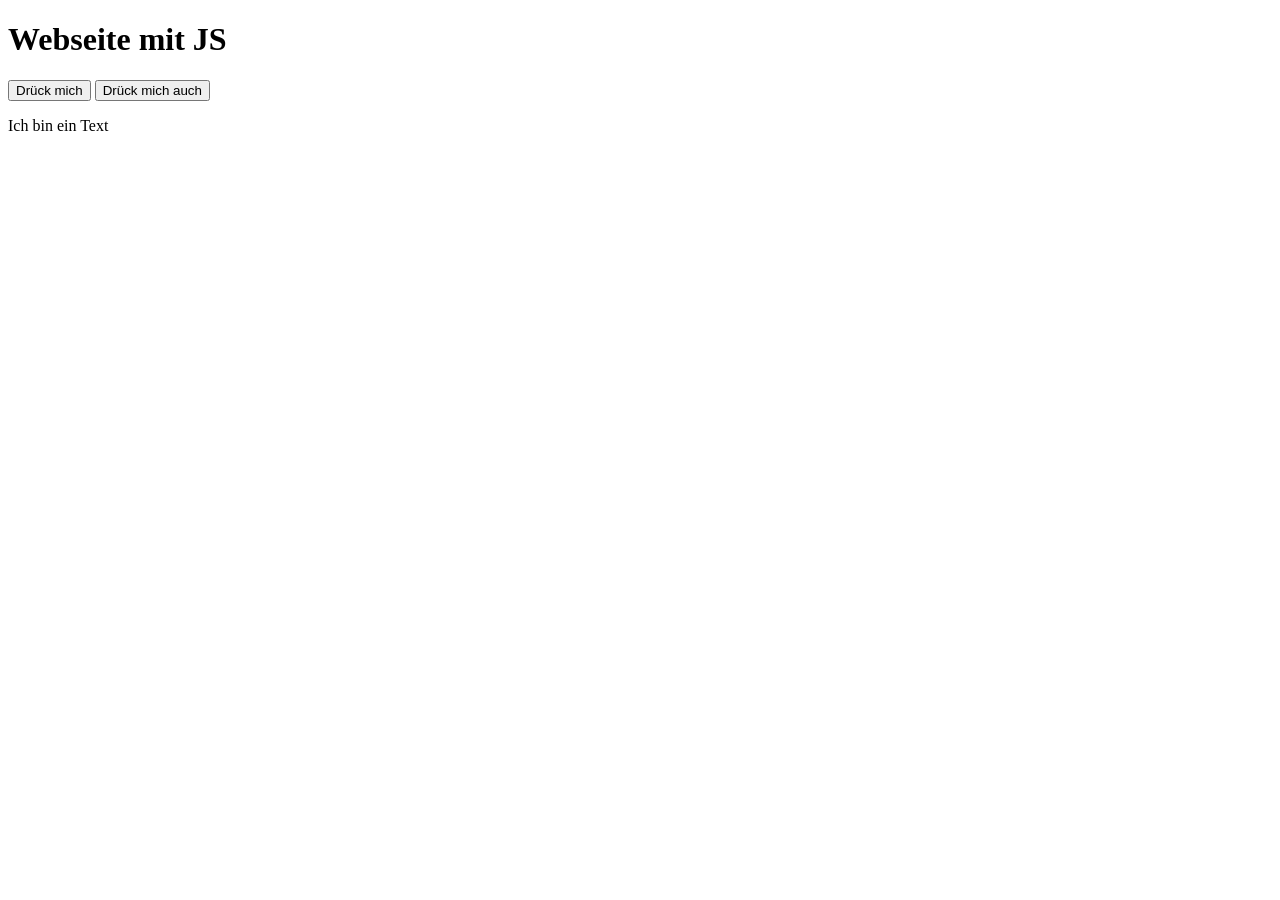
<file: erstes-js/index.html>
<!DOCTYPE html>
<html>

<head>
    <title>Webseite mit JS</title>
    <meta charset="UTF-8">
    <script src="js/script.js"></script> 
</head>

<body onload="ladeSkript()">
    <h1 onclick="drittesSkript()">Webseite mit JS</h1>

    <button onclick="erstesSkript()">Drück mich</button>
    <button onclick="zweitesSkript()">Drück mich auch</button>

    <p ondblclick="drittesSkript()">Ich bin ein Text</p>

</body>

</html>
</file>
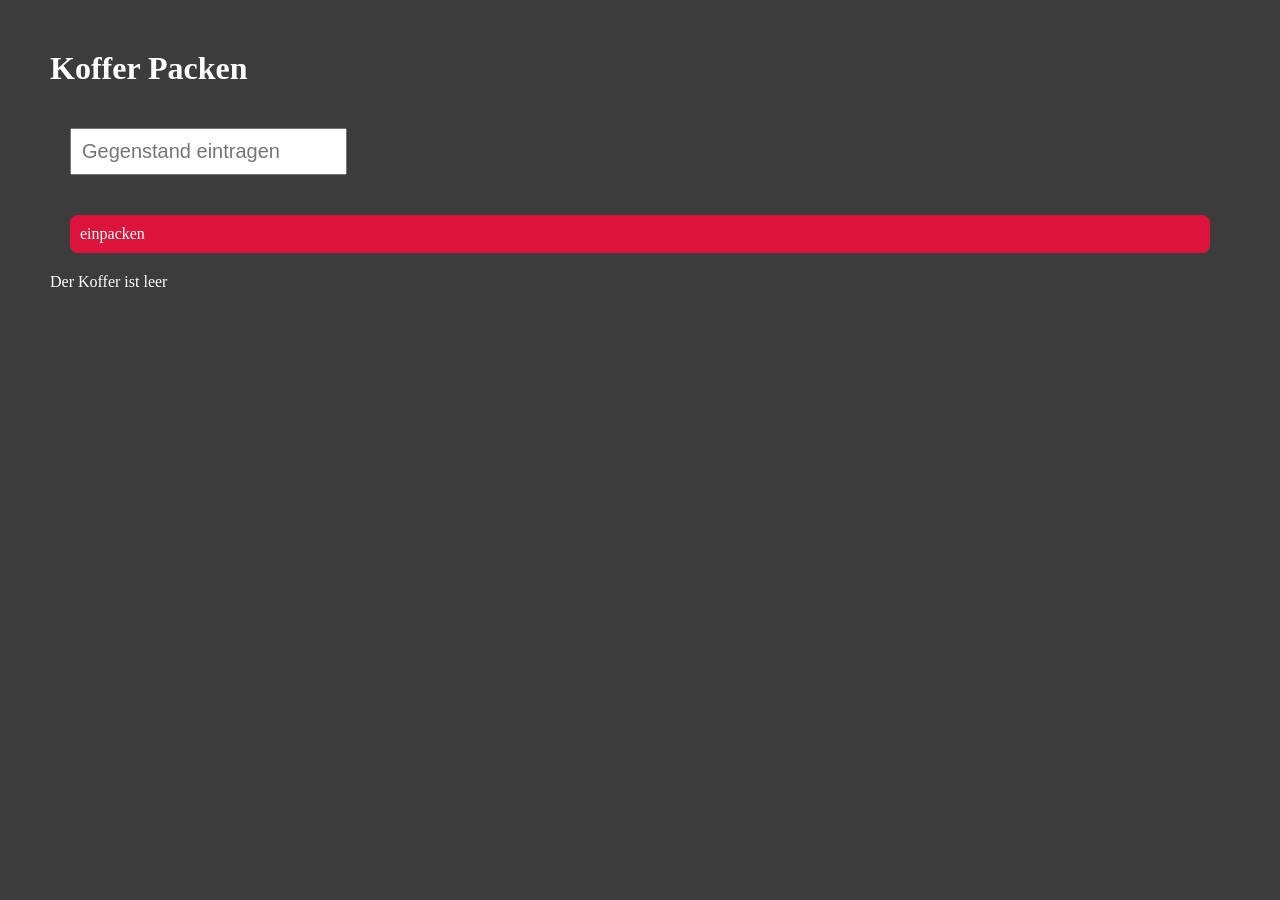
<file: js-array/index.html>
<!DOCTYPE html>
<html>

<head>
    <title>Webseite mit JS Array</title>
    <meta charset="UTF-8">
    <link rel="stylesheet" href="css/style.css" type="text/css">   
</head>

<body>

    <h1>Koffer Packen</h1>

    <input id="input-item" tpye="text" class="inputbox" placeholder="Gegenstand eintragen">

    <div id="btn1" class="btn">einpacken</div>

    <div id="js-output-anzahl">Der Koffer ist leer</div>
    <div id="js-output-inhalt"></div>

    <script src="js/script.js"></script>
</body>

</html>
</file>
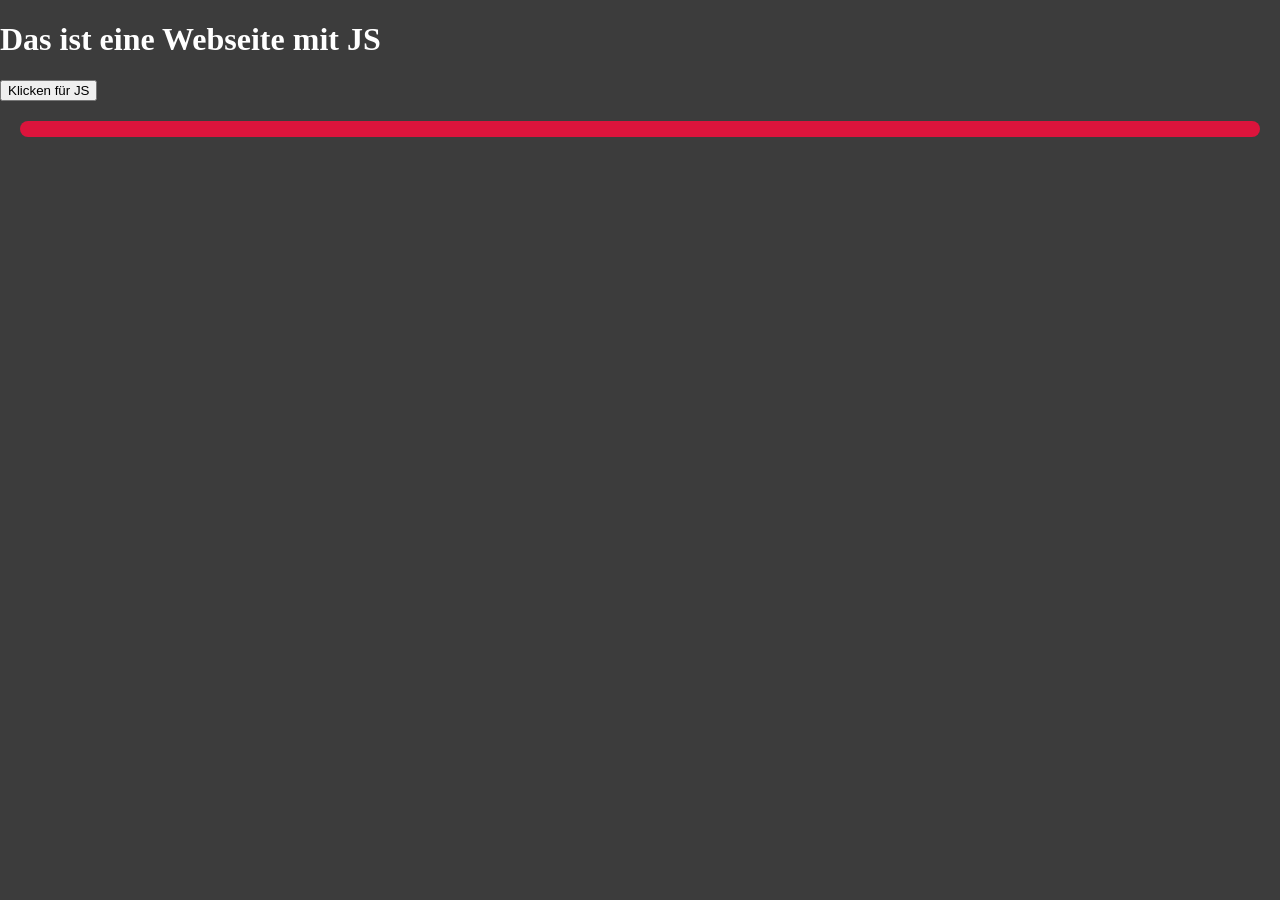
<file: js-basics/index.html>
<!DOCTYPE html>
<html>

<head>
    <title>Webseite mit JS</title>
    <meta charset="UTF-8">
    <link rel="stylesheet" href="css/style.css" type="text/css">
    <script src="js/script.js"></script> 
</head>

<body>

    <h1>Das ist eine Webseite mit JS</h1>

    <button onclick="output()">Klicken für JS</button>

    <div id="js-output" class="box1"></div>
    
</body>

</html>
</file>
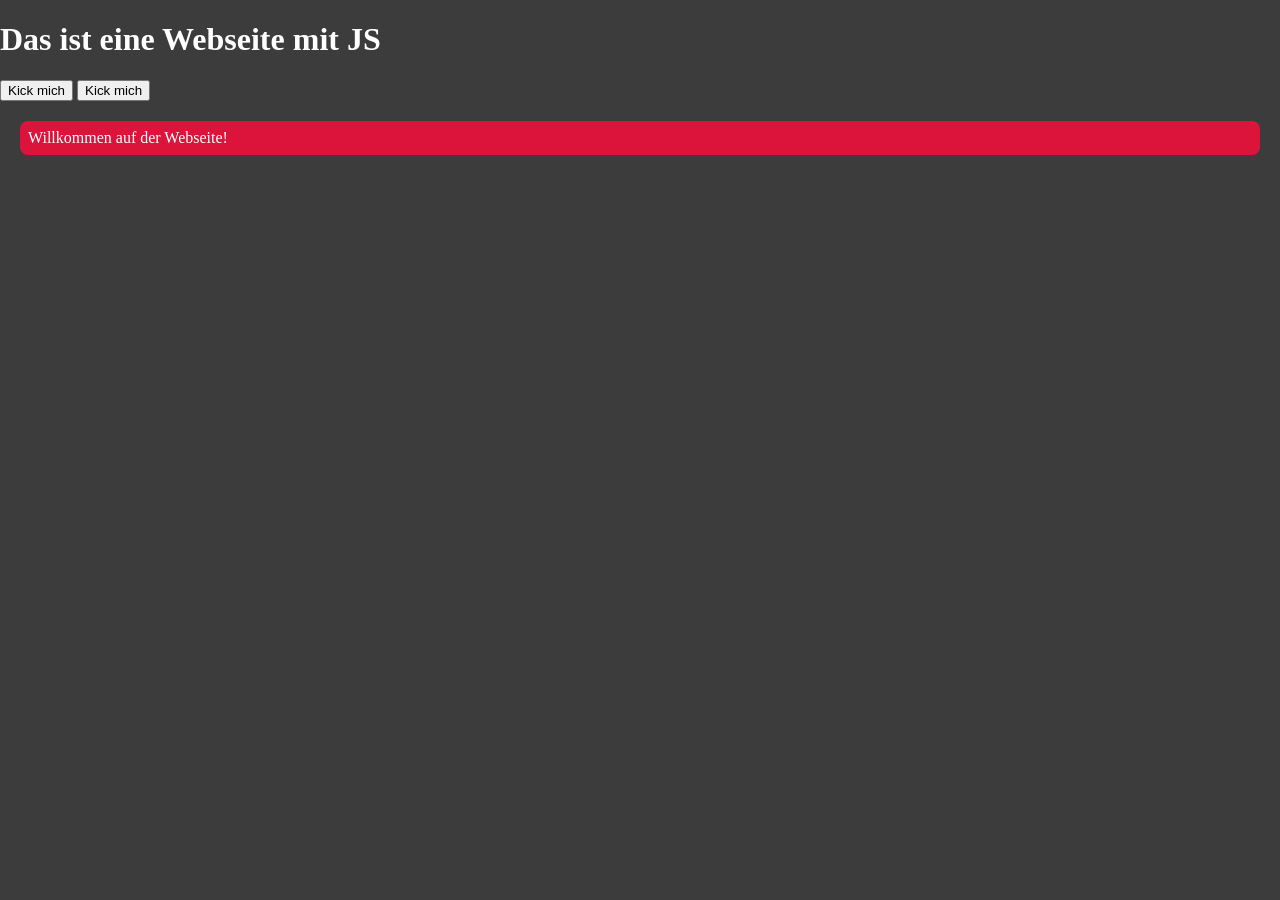
<file: js-dom/index.html>
<!DOCTYPE html>
<html>

<head>
    <title>Webseite mit JS</title>
    <meta charset="UTF-8">
    <link rel="stylesheet" href="css/style.css" type="text/css">
    <script src="js/script.js"></script> 
</head>

<body onload="webInit()">

    <h1>Das ist eine Webseite mit JS</h1>

    <button onclick="webOutput()">Kick mich</button>
    <button onclick="webOutput2()">Kick mich</button>

    <div id="js-output" class="box1"></div>
    
</body>

</html>
</file>
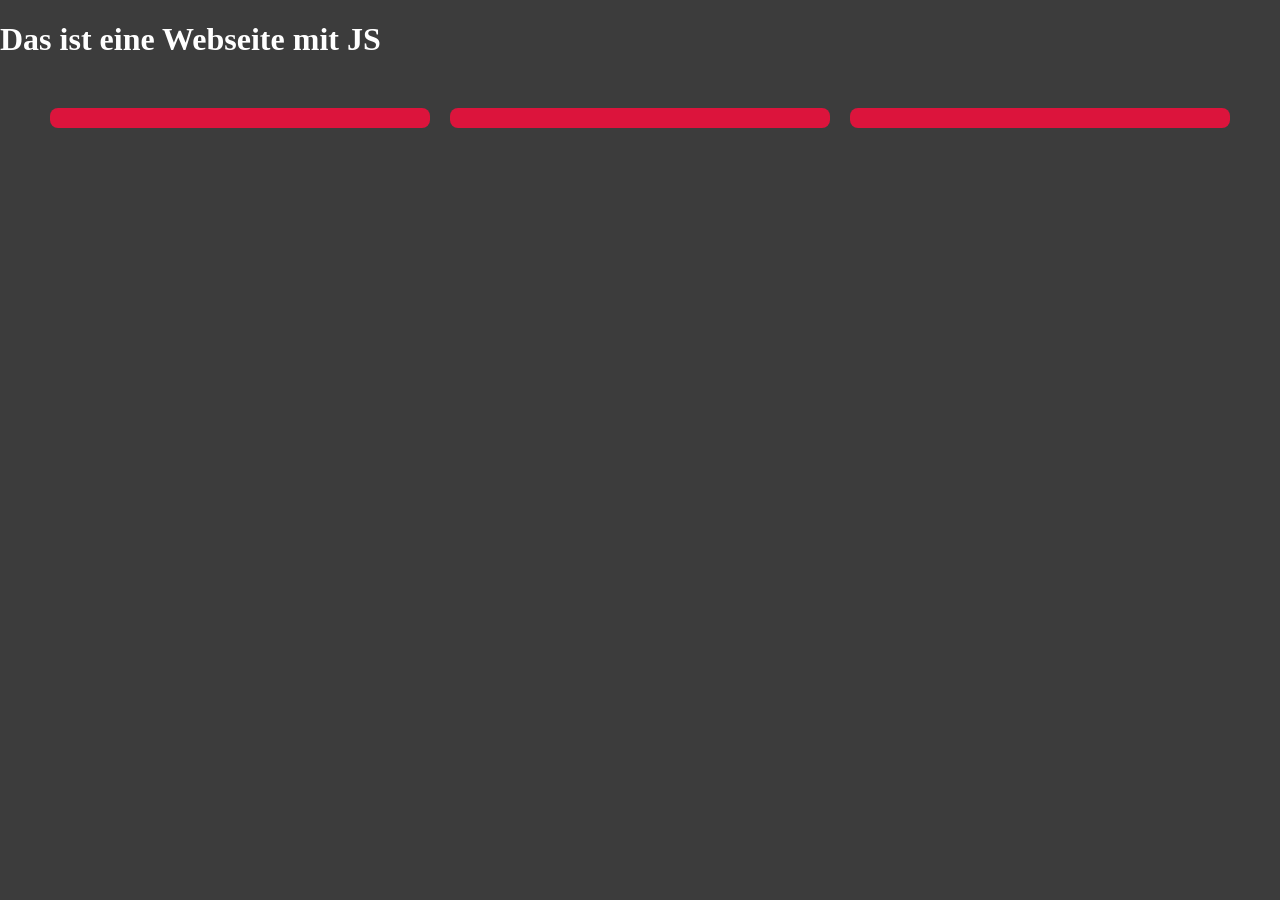
<file: js-dom2/index.html>
<!DOCTYPE html>
<html>

<head>
    <title>Webseite mit JS</title>
    <meta charset="UTF-8">
    <link rel="stylesheet" href="css/style.css" type="text/css">
    <script src="js/script.js"></script> 
</head>

<body>

    <h1>Das ist eine Webseite mit JS</h1>

    <div class="gridcontainer">
        <div id="box1" class="gridbox" onclick="showText1()"></div>
        <div id="box2" class="gridbox" onclick="showText2()"></div>
        <div id="box3" class="gridbox" onclick="showText3()"></div>
    </div>
    
</body>

</html>
</file>
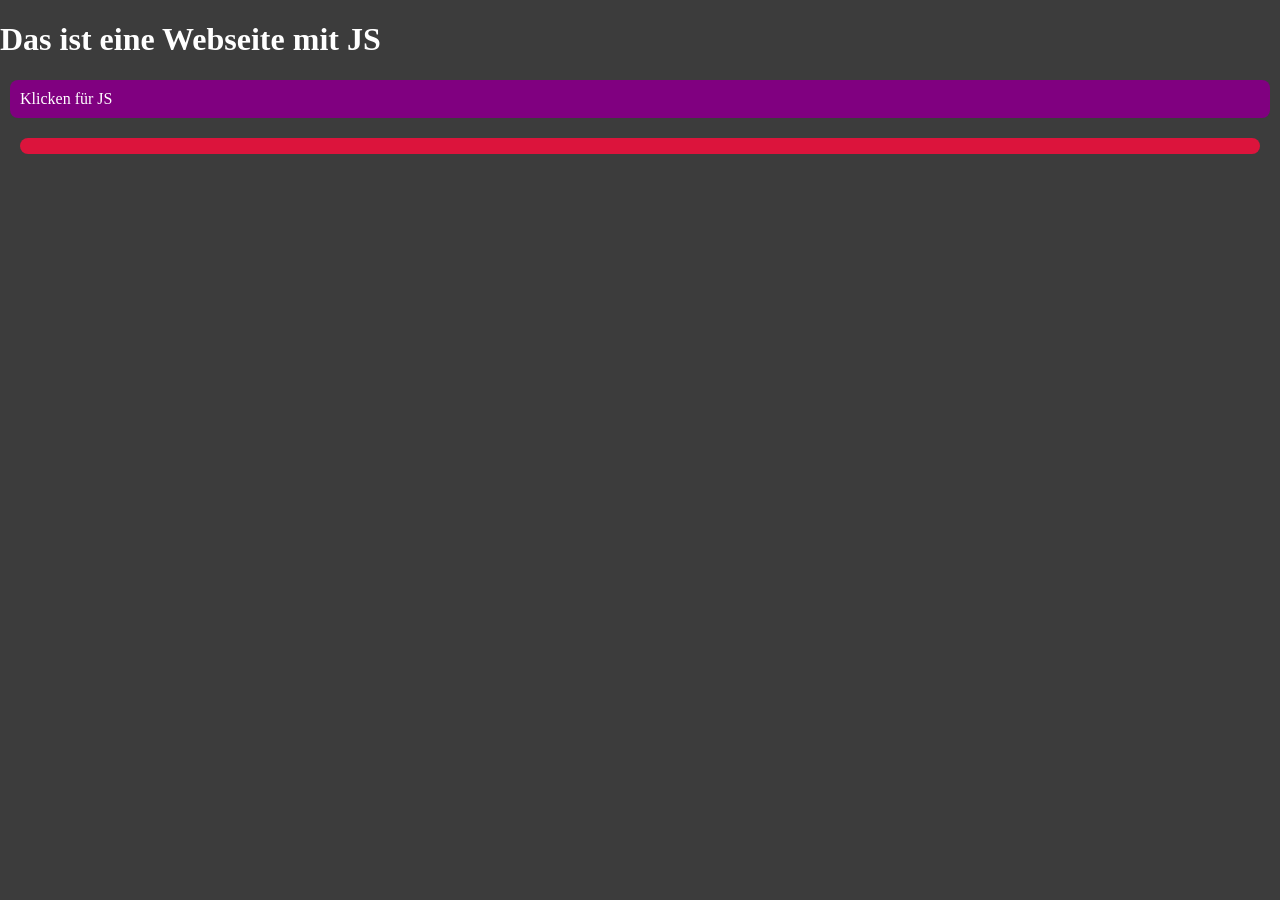
<file: js-events/index.html>
<!DOCTYPE html>
<html>

<head>
    <title>Webseite mit JS</title>
    <meta charset="UTF-8">
    <link rel="stylesheet" href="css/style.css" type="text/css">   
</head>

<body>
    <h1>Das ist eine Webseite mit JS</h1>

    <div id="btn1" class="btn">Klicken für JS</div>

    <div id="js-output" class="box1"></div>
    
    <script src="js/script.js"></script> 
</body>

</html>
</file>
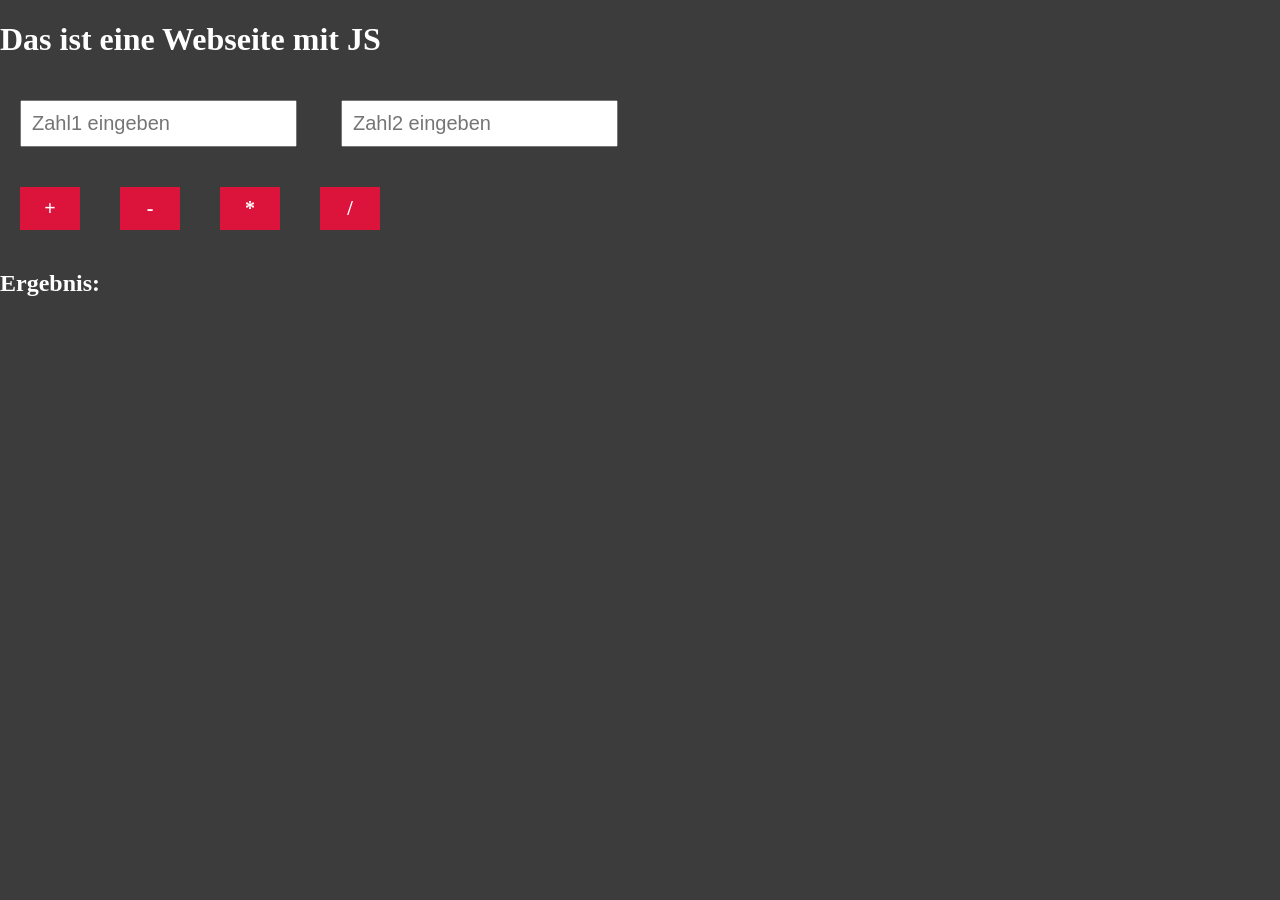
<file: js-input/index.html>
<!DOCTYPE html>
<html>

<head>
    <title>Webseite mit JS</title>
    <meta charset="UTF-8">
    <link rel="stylesheet" href="css/style.css" type="text/css">   
</head>

<body>

    <h1>Das ist eine Webseite mit JS</h1>

    <input id="eingabefeld1" class="inputbox" type="text" placeholder="Zahl1 eingeben">
    <input id="eingabefeld2" class="inputbox" type="text" placeholder="Zahl2 eingeben">

    <div class="btn-container">
        <div id ="btn1" class="btn">+</div>
        <div id ="btn2" class="btn">-</div>
        <div id ="btn3" class="btn">*</div>
        <div id ="btn4" class="btn">/</div>
    </div>

    <h2>Ergebnis:</h2>
    <div id="js-output"></div>

    <script src="js/script.js"></script> 
</body>

</html>
</file>
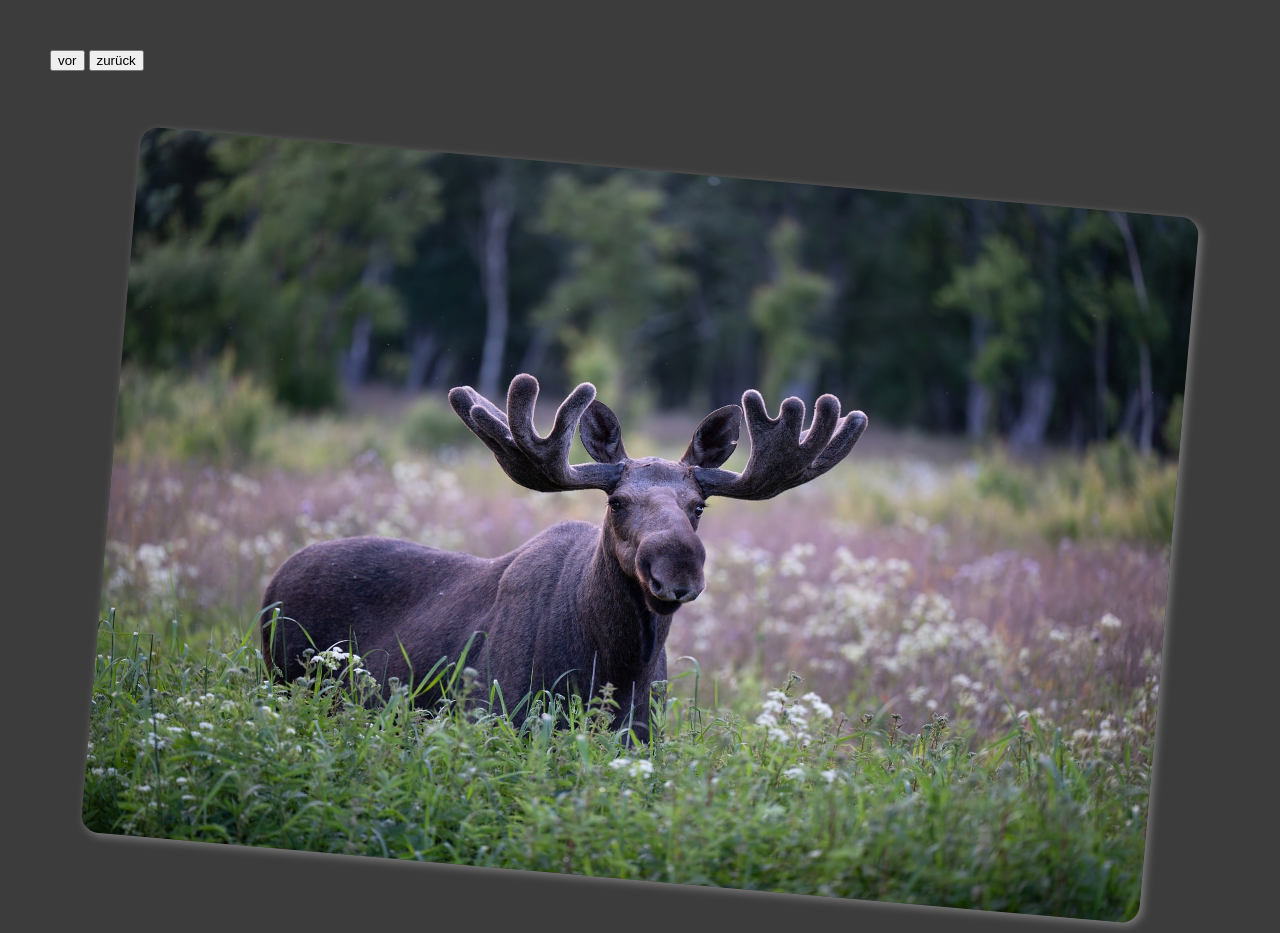
<file: js-slideshow/index.html>
<!DOCTYPE html>
<html>

<head>
    <title>JS-Slideshow</title>
    <meta charset="UTF-8">
    <link rel="stylesheet" href="css/style.css" type="text/css">   
</head>

<body>

    <button id="btn1">vor</button>
    <button id="btn2">zurück</button>
    <div id="slideshow-info"></div>

    <div class="slideshow">
        <img id="slideshow-image" src="images/foto1.jpg">
    </div>

    <script src="js/script.js"></script>
</body>

</html>
</file>
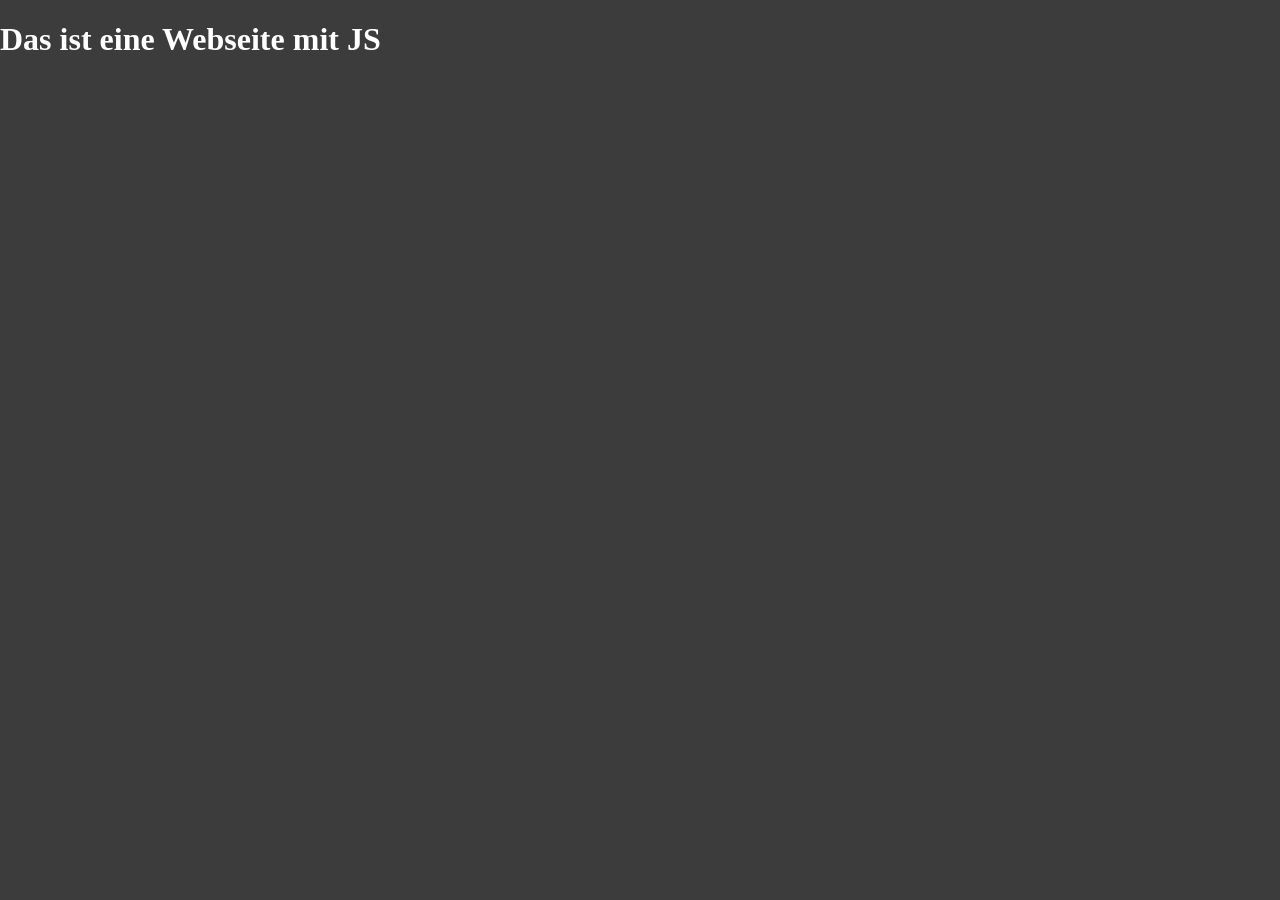
<file: js-timer/index.html>
<!DOCTYPE html>
<html>

<head>
    <title>Webseite mit JS</title>
    <meta charset="UTF-8">
    <link rel="stylesheet" href="css/style.css" type="text/css">   
</head>

<body>

    <h1>Das ist eine Webseite mit JS</h1>

    <div id="js-output"></div>

    <script src="js/script.js"></script>
</body>

</html>
</file>
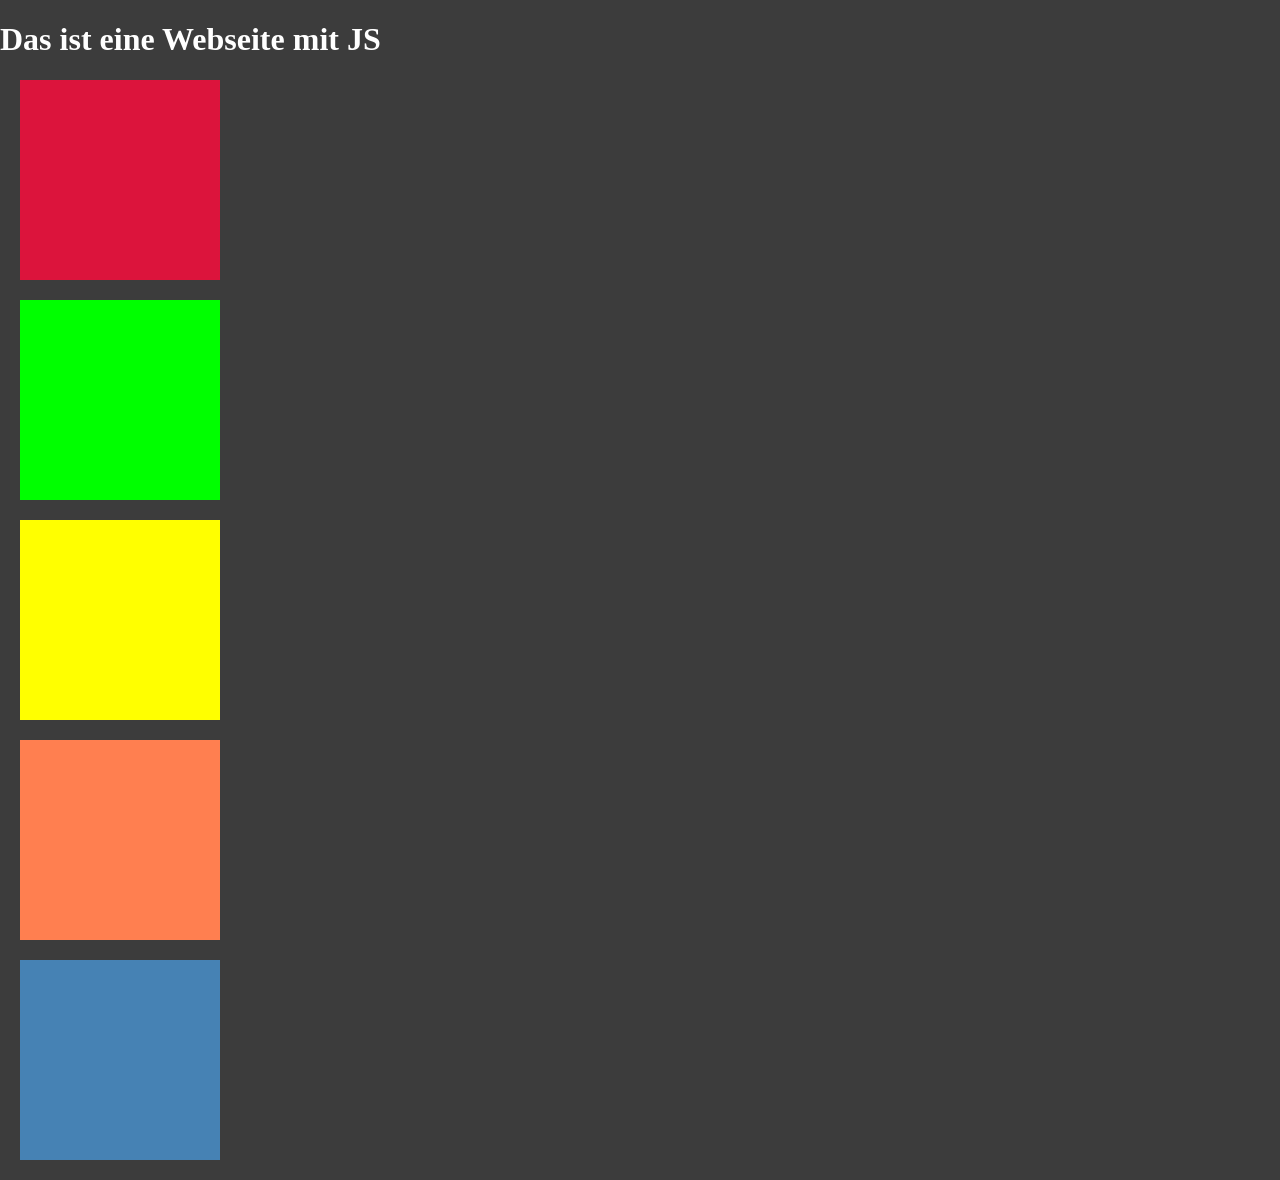
<file: zweites-js/index.html>
<!DOCTYPE html>
<html>

<head>
    <title>Webseite mit JS</title>
    <meta charset="UTF-8">
    <link rel="stylesheet" href="css/style.css" type="text/css">
    <script src="js/script.js"></script> 
</head>

<body>

    <h1>Das ist eine Webseite mit JS</h1>

    <div class="box1" onmouseenter="box1()"></div>
    <div class="box2" onmouseenter="box2()"></div>
    <div class="box3" onmouseenter="box3()"></div>
    <div class="box4" onmouseenter="box4()"></div>
    <div class="box5" onmouseenter="box5()"></div>

</body>

</html>
</file>
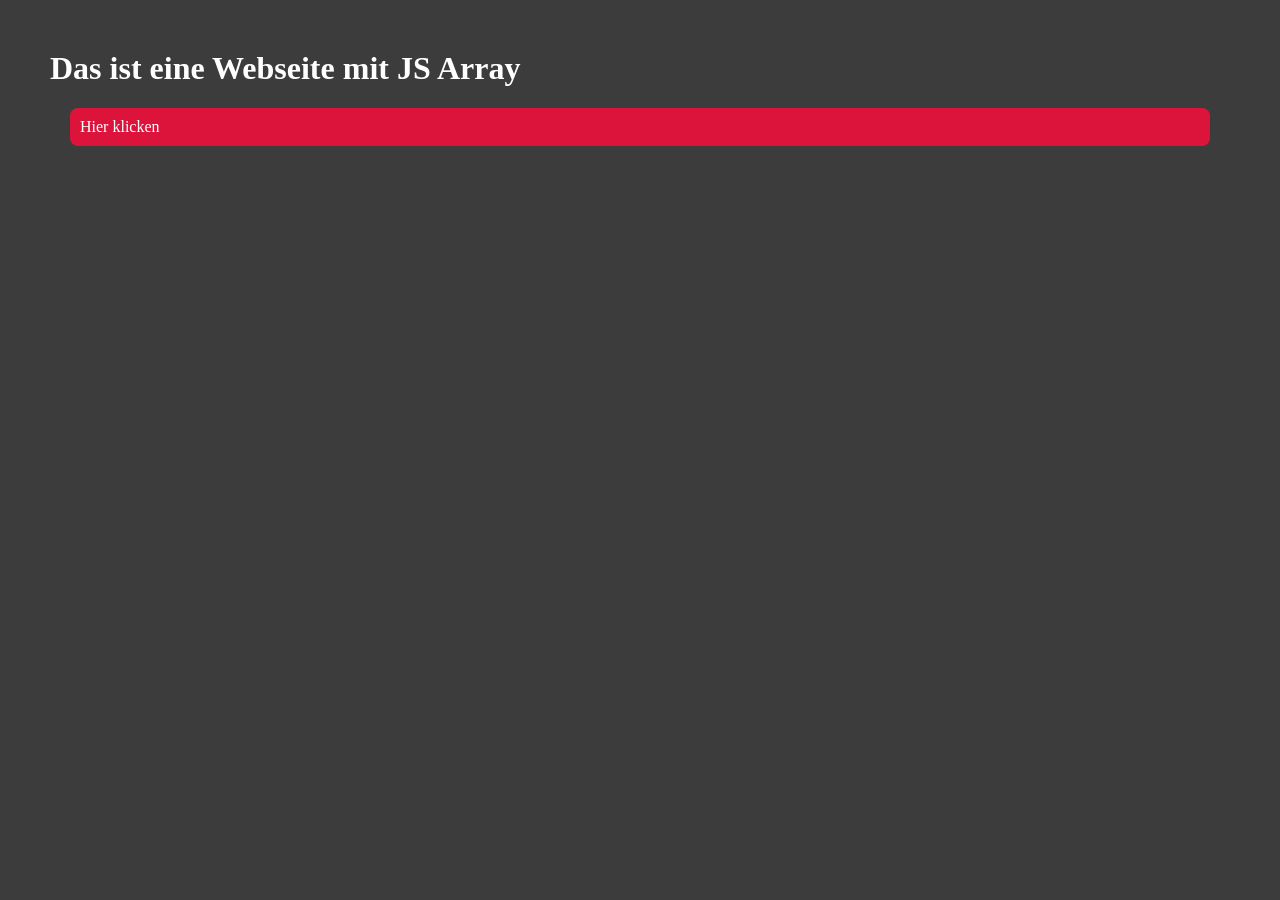
<file: js-array/array.html>
<!DOCTYPE html>
<html>

<head>
    <title>Webseite mit JS Array</title>
    <meta charset="UTF-8">
    <link rel="stylesheet" href="css/style.css" type="text/css">   
</head>

<body>

    <h1>Das ist eine Webseite mit JS Array</h1>

    <div id="btn1" class="btn">Hier klicken</div>

    <div id="js-output"></div>

    <script src="js/script.js"></script>
</body>

</html>
</file>
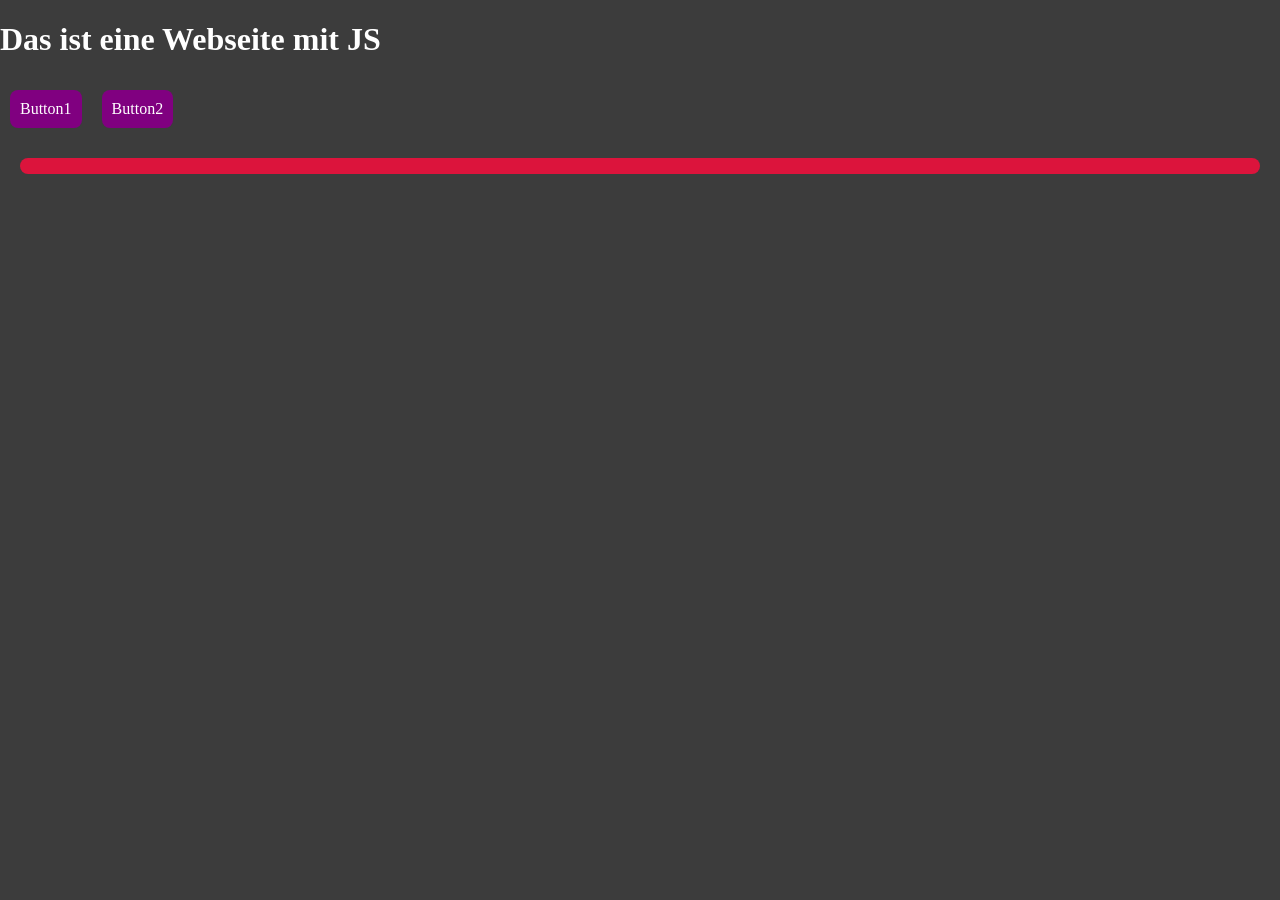
<file: js-events/event1.html>
<!DOCTYPE html>
<html>

<head>
    <title>Webseite mit JS</title>
    <meta charset="UTF-8">
    <link rel="stylesheet" href="css/style.css" type="text/css">   
</head>

<body>
    <h1>Das ist eine Webseite mit JS</h1>

    <div class="btn-list">
        <div id="btn1" class="btn">Button1</div>
        <div id="btn2" class="btn">Button2</div>
    </div>

    <div id="js-output" class="box1"></div>
    
    <script src="js/script-event1.js"></script> 
</body>

</html>
</file>
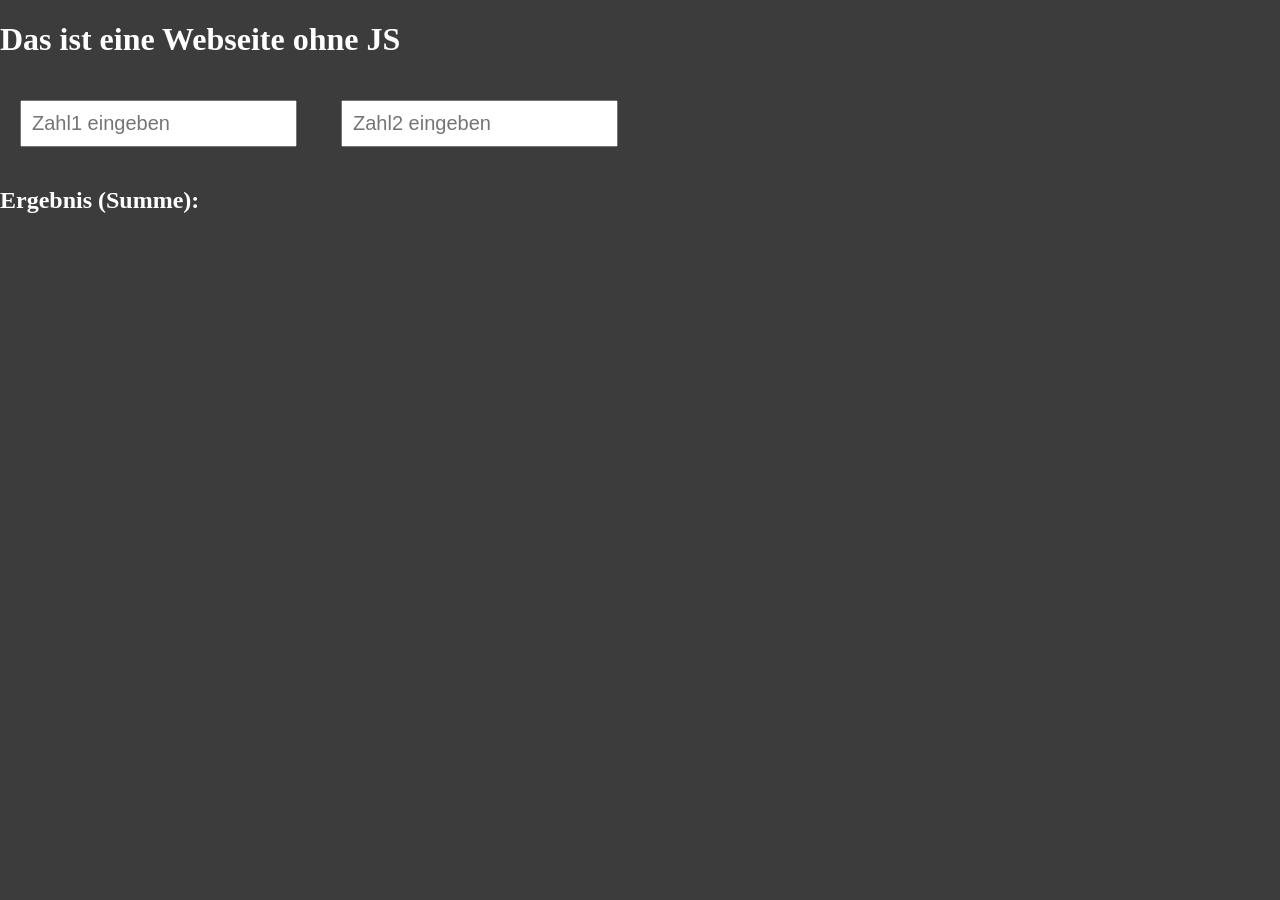
<file: js-input/index1.html>
<!DOCTYPE html>
<html>

<head>
    <title>Webseite mit JS</title>
    <meta charset="UTF-8">
    <link rel="stylesheet" href="css/style.css" type="text/css">   
</head>

<body>

    <h1>Das ist eine Webseite ohne JS</h1>

    <input id="eingabefeld1" class="inputbox" type="text" placeholder="Zahl1 eingeben">
    <input id="eingabefeld2" class="inputbox" type="text" placeholder="Zahl2 eingeben">

    <h2>Ergebnis (Summe):</h2>
    <div id="js-output"></div>

    <script src="js/script.js"></script> 
</body>

</html>
</file>
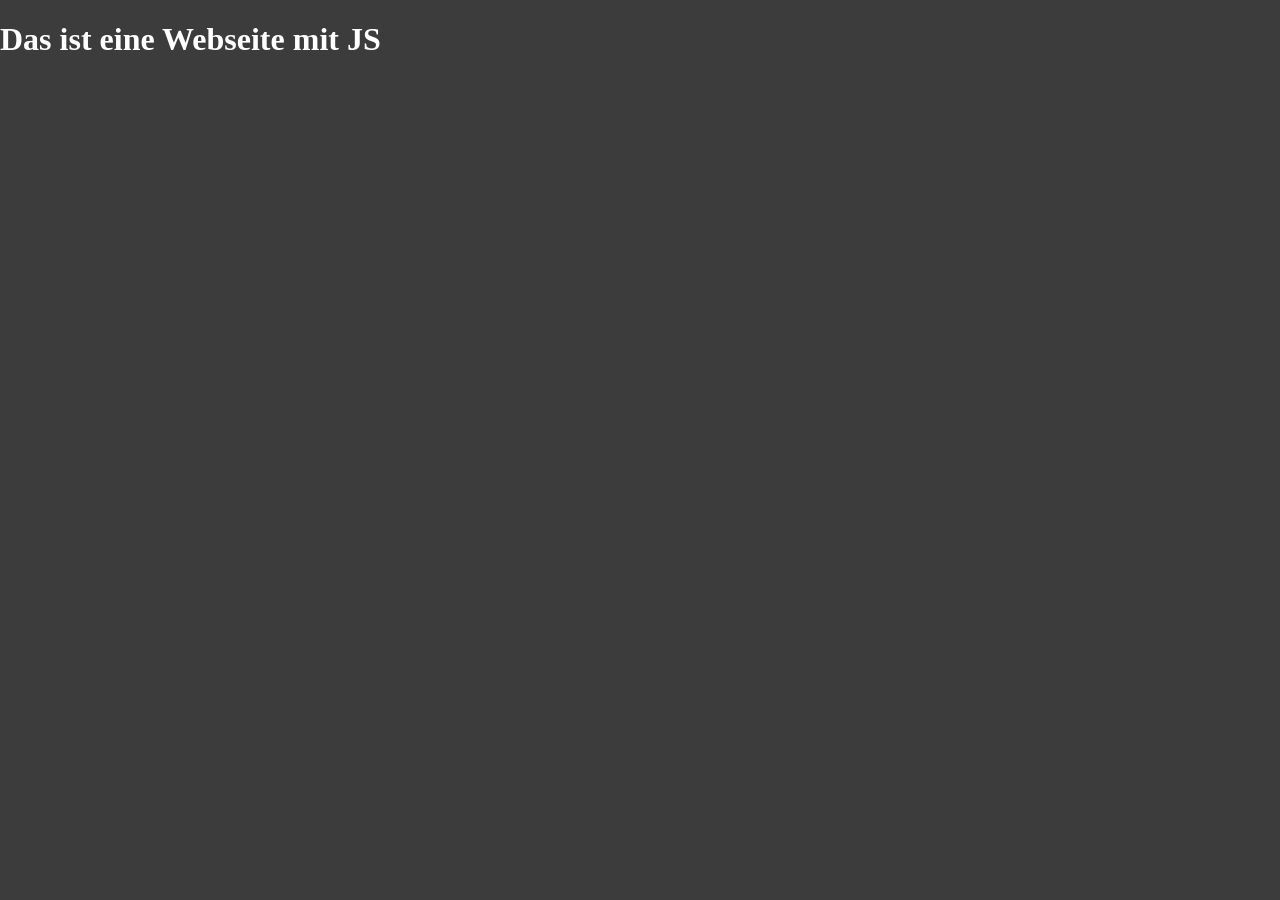
<file: js-timer/timeout.html>
<!DOCTYPE html>
<html>

<head>
    <title>Webseite mit JS</title>
    <meta charset="UTF-8">
    <link rel="stylesheet" href="css/style.css" type="text/css">   
</head>

<body>

    <h1>Das ist eine Webseite mit JS</h1>

    <div id="js-output1"></div>
    <div id="js-output2"></div>

    <script src="js/timeout.js"></script>
</body>

</html>
</file>
<file: js-array/css/style.css>
* {
    box-sizing: border-box;
}

body {
    margin: 50px;
    padding: 0;
    background-color: #3c3c3c;
    color: white;
}

.btn {
    background-color: crimson;
    border-radius: 8px;
    padding: 10px;
    margin: 20px;
}


.inputbox {
    margin: 20px;
    padding: 10px;
    font-size: 20px;
}
</file>
<file: js-basics/css/style.css>
* {
    box-sizing: border-box;
}

body {
    margin: 0;
    padding: 0;
    background-color: #3c3c3c;
    color: white;
}

.box1 {
    background-color: crimson;
    margin: 20px;
    padding: 8px;
    border-radius: 8px;
}
</file>
<file: js-dom/css/style.css>
* {
    box-sizing: border-box;
}

body {
    margin: 0;
    padding: 0;
    background-color: #3c3c3c;
    color: white;
}

.box1 {
    background-color: crimson;
    margin: 20px;
    padding: 8px;
    border-radius: 8px;
}
</file>
<file: js-dom2/css/style.css>
* {
    box-sizing: border-box;
}

body {
    margin: 0;
    padding: 0;
    background-color: #3c3c3c;
    color: white;
}


.gridcontainer {
    display: grid;
    grid-template-columns: 1fr 1fr 1fr;
    margin: 50px;
    gap: 20px;
}

.gridbox {
    background-color: crimson;
    padding: 8px;
    border-radius: 8px;
    min-height: 20px;
}
</file>
<file: js-events/css/style.css>
* {
    box-sizing: border-box;
}

body {
    margin: 0;
    padding: 0;
    background-color: #3c3c3c;
    color: white;
}

.box1 {
    background-color: crimson;
    margin: 20px;
    padding: 8px;
    border-radius: 8px;
}

.box2 {
    background-color: green;
    margin: 20px;
    padding: 8px;
    border-radius: 8px;
}

.btn-list {
    display: flex;
    flex-wrap: wrap;
}

.btn {
    background-color: purple;
    color: white;
    padding: 10px;
    margin: 10px;
    border-radius: 8px; 
}
</file>
<file: js-input/css/style.css>
* {
    box-sizing: border-box;
}

body {
    margin: 0;
    padding: 0;
    background-color: #3c3c3c;
    color: white;
}

.inputbox {
    margin: 20px;
    padding: 10px;
    font-size: 20px;
}

.btn-container {
    display: flex;
    flex-wrap: wrap;
}

.btn {
    background-color: crimson;
    margin: 20px;
    padding: 10px;
    font-size: 20px;
    min-width: 60px;
    font-weight: bold;
    text-align: center;
}
</file>
<file: js-slideshow/css/style.css>
* {
    box-sizing: border-box;
}

body {
    margin: 50px;
    padding: 0;
    background-color: #3c3c3c;
    color: white;
}

.slideshow  {
    width: 90%;
    margin-top: 100px;
    margin-left: auto;
    margin-right: auto;
}

img {
    width: 100%;
    height: auto;
    border-radius: 18px;
    rotate: 5deg;
    box-shadow: 3px 3px 8px grey;
}
</file>
<file: js-timer/css/style.css>
* {
    box-sizing: border-box;
}

body {
    margin: 0;
    padding: 0;
    background-color: #3c3c3c;
    color: white;
}
</file>
<file: zweites-js/css/style.css>
* {
    box-sizing: border-box;
}

body {
    margin: 0;
    padding: 0;
    background-color: #3c3c3c;
    color: white;
}


.box1 {
    width: 200px;
    height: 200px;
    margin: 20px;
    background-color: crimson;
}

.box2 {
    width: 200px;
    height: 200px;
    margin: 20px;
    background-color: lime;
}

.box3 {
    width: 200px;
    height: 200px;
    margin: 20px;
    background-color: yellow;
}

.box4 {
    width: 200px;
    height: 200px;
    margin: 20px;
    background-color: coral;
}

.box5 {
    width: 200px;
    height: 200px;
    margin: 20px;
    background-color: steelblue;
}
</file>
